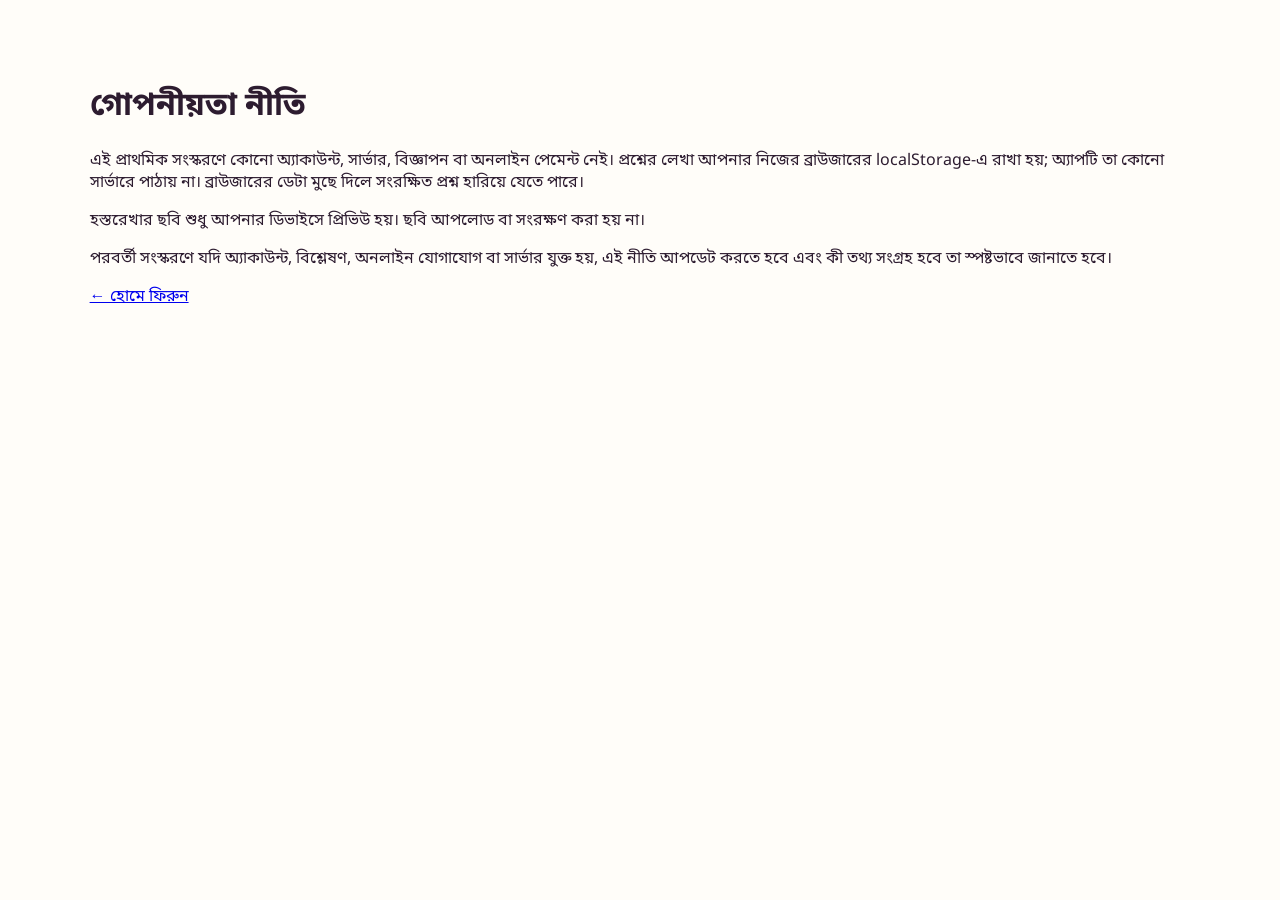
<file: privacy.html>
<!doctype html><html lang="bn"><meta charset="utf-8"><meta name="viewport" content="width=device-width,initial-scale=1"><title>গোপনীয়তা নীতি — চক্রবাকা</title><link rel="stylesheet" href="styles.css"><main class="section"><h1>গোপনীয়তা নীতি</h1><p>এই প্রাথমিক সংস্করণে কোনো অ্যাকাউন্ট, সার্ভার, বিজ্ঞাপন বা অনলাইন পেমেন্ট নেই। প্রশ্নের লেখা আপনার নিজের ব্রাউজারের localStorage-এ রাখা হয়; অ্যাপটি তা কোনো সার্ভারে পাঠায় না। ব্রাউজারের ডেটা মুছে দিলে সংরক্ষিত প্রশ্ন হারিয়ে যেতে পারে।</p><p>হস্তরেখার ছবি শুধু আপনার ডিভাইসে প্রিভিউ হয়। ছবি আপলোড বা সংরক্ষণ করা হয় না।</p><p>পরবর্তী সংস্করণে যদি অ্যাকাউন্ট, বিশ্লেষণ, অনলাইন যোগাযোগ বা সার্ভার যুক্ত হয়, এই নীতি আপডেট করতে হবে এবং কী তথ্য সংগ্রহ হবে তা স্পষ্টভাবে জানাতে হবে।</p><a href="index.html">← হোমে ফিরুন</a></main></html>
</file>
<file: styles.css>
@import url('https://fonts.googleapis.com/css2?family=Noto+Sans+Bengali:wght@400;500;600;700;800&display=swap');
:root{--ink:#2d1c30;--plum:#321a35;--plum2:#56334f;--gold:#e8bd70;--cream:#fff9ef;--muted:#766b76;--line:#eadfe7}*{box-sizing:border-box}html{scroll-behavior:smooth}body{margin:0;background:#fffdf9;color:var(--ink);font-family:'Noto Sans Bengali',sans-serif}.top{height:76px;padding:10px max(5vw,20px);display:flex;align-items:center;justify-content:space-between;background:var(--plum);color:#fff;position:sticky;top:0;z-index:5}.brand{display:flex;gap:12px;align-items:center}.brand h1{font-size:22px;margin:0;color:#f5d69b}.brand small{font-size:11px;color:#e8d6e6}.mark{font-size:32px;color:var(--gold)}.menu{display:none;background:none;color:white;border:0;font-size:25px}.nav{display:flex;justify-content:center;gap:28px;padding:13px;background:#442844}.nav a{color:#fff;text-decoration:none;font-size:13px}.nav a:hover{color:var(--gold)}.hero{min-height:390px;background:linear-gradient(110deg,#28152d 0%,#56324f 58%,#70485c 100%);color:white;display:grid;grid-template-columns:1.1fr .9fr;align-items:center;padding:55px max(7vw,24px);gap:30px}.eyebrow,.section-head>span{font-size:12px;letter-spacing:1px;color:#b77b36;font-weight:700}.hero h2{font-size:clamp(30px,5vw,52px);line-height:1.35;margin:12px 0;color:#fff}.hero em{font-style:normal;color:#f1ce8d}.hero p{color:#eadde8;max-width:480px;line-height:1.9}.hero-art{height:285px;border-radius:24px;background:#4a2b48 url('assets/cover.jpg') center 30%/cover no-repeat;border:4px solid #c89a56;box-shadow:0 18px 45px #170d1c80}.cta{display:inline-flex;gap:16px;align-items:center;border:0;border-radius:9px;background:linear-gradient(120deg,#f4d79d,#d9a858);color:#321a35;padding:13px 20px;text-decoration:none;font:700 14px inherit;cursor:pointer}.section{padding:65px max(7vw,24px)}.tinted{background:#fbf4f8}.section-head{text-align:center;margin-bottom:30px}.section-head h2,.about h2{font-size:30px;margin:8px 0}.section-head p{color:var(--muted);font-size:13px}.cards{display:grid;grid-template-columns:repeat(3,1fr);gap:18px}.card{background:white;border:1px solid var(--line);border-radius:16px;padding:24px;box-shadow:0 8px 24px #3c1c2a0b}.card h3{margin:12px 0 6px}.card p{font-size:13px;color:var(--muted);line-height:1.8;min-height:46px}.card a{color:#8a4c6d;text-decoration:none;font-weight:700;font-size:13px}.ico{font-size:30px}.zodiac-grid{display:grid;grid-template-columns:repeat(6,1fr);gap:10px}.zodiac{border:1px solid #ead8e5;background:white;border-radius:12px;padding:13px 5px;text-align:center;cursor:pointer;color:var(--ink);font:inherit}.zodiac b{display:block;font-size:23px}.zodiac.active{background:var(--plum);color:white}.result{margin:20px auto 0;max-width:720px;padding:18px;background:white;border:1px solid var(--line);border-radius:12px;line-height:1.8}.info-panel{max-width:800px;margin:auto;display:flex;gap:20px;align-items:center;background:white;border:1px solid var(--line);padding:25px;border-radius:16px}.info-panel p{color:var(--muted);line-height:1.9;font-size:14px}.big-icon{font-size:44px}.form{max-width:620px;margin:auto;display:grid;gap:16px}.form label{display:grid;gap:7px;font-size:13px;font-weight:700}.form input,.form select,.form textarea{width:100%;border:1px solid #d9cbd6;border-radius:9px;padding:12px;font:14px inherit;background:white;color:var(--ink)}.muted{font-size:12px;color:var(--muted);line-height:1.8}.upload{display:block;text-align:center;max-width:400px;margin:20px auto;padding:25px;border:2px dashed #bd9bb3;border-radius:14px;cursor:pointer;color:#744b6b}.upload input{display:block;margin:12px auto 0}.preview{display:block;max-width:min(100%,340px);max-height:360px;object-fit:contain;margin:20px auto;border-radius:12px}.saved{max-width:620px;margin:20px auto}.saved article{background:#fbf4f8;border-radius:10px;padding:14px;margin:8px 0;font-size:13px}.about{background:var(--plum);color:white;text-align:center}.about p{max-width:680px;margin:12px auto;line-height:1.9;color:#eadde8}.about .eyebrow{color:var(--gold)}footer{background:#211326;color:#e9dce8;padding:22px max(7vw,24px);display:flex;gap:24px;justify-content:space-between;flex-wrap:wrap;font-size:12px}footer a{color:#f1ce8d}.nav a:focus,.cta:focus,.zodiac:focus{outline:3px solid #e9b65d;outline-offset:3px}@media(max-width:720px){.menu{display:block}.nav{display:none;flex-direction:column;gap:0;padding:8px 24px}.nav.open{display:flex}.nav a{padding:10px}.hero{grid-template-columns:1fr;padding-top:40px}.hero-art{height:220px;grid-row:1}.cards{grid-template-columns:1fr 1fr}.zodiac-grid{grid-template-columns:repeat(3,1fr)}.section{padding:48px 20px}.info-panel{align-items:flex-start}footer{flex-direction:column;gap:10px}}@media(max-width:420px){.cards{grid-template-columns:1fr}.hero h2{font-size:31px}}
</file>
